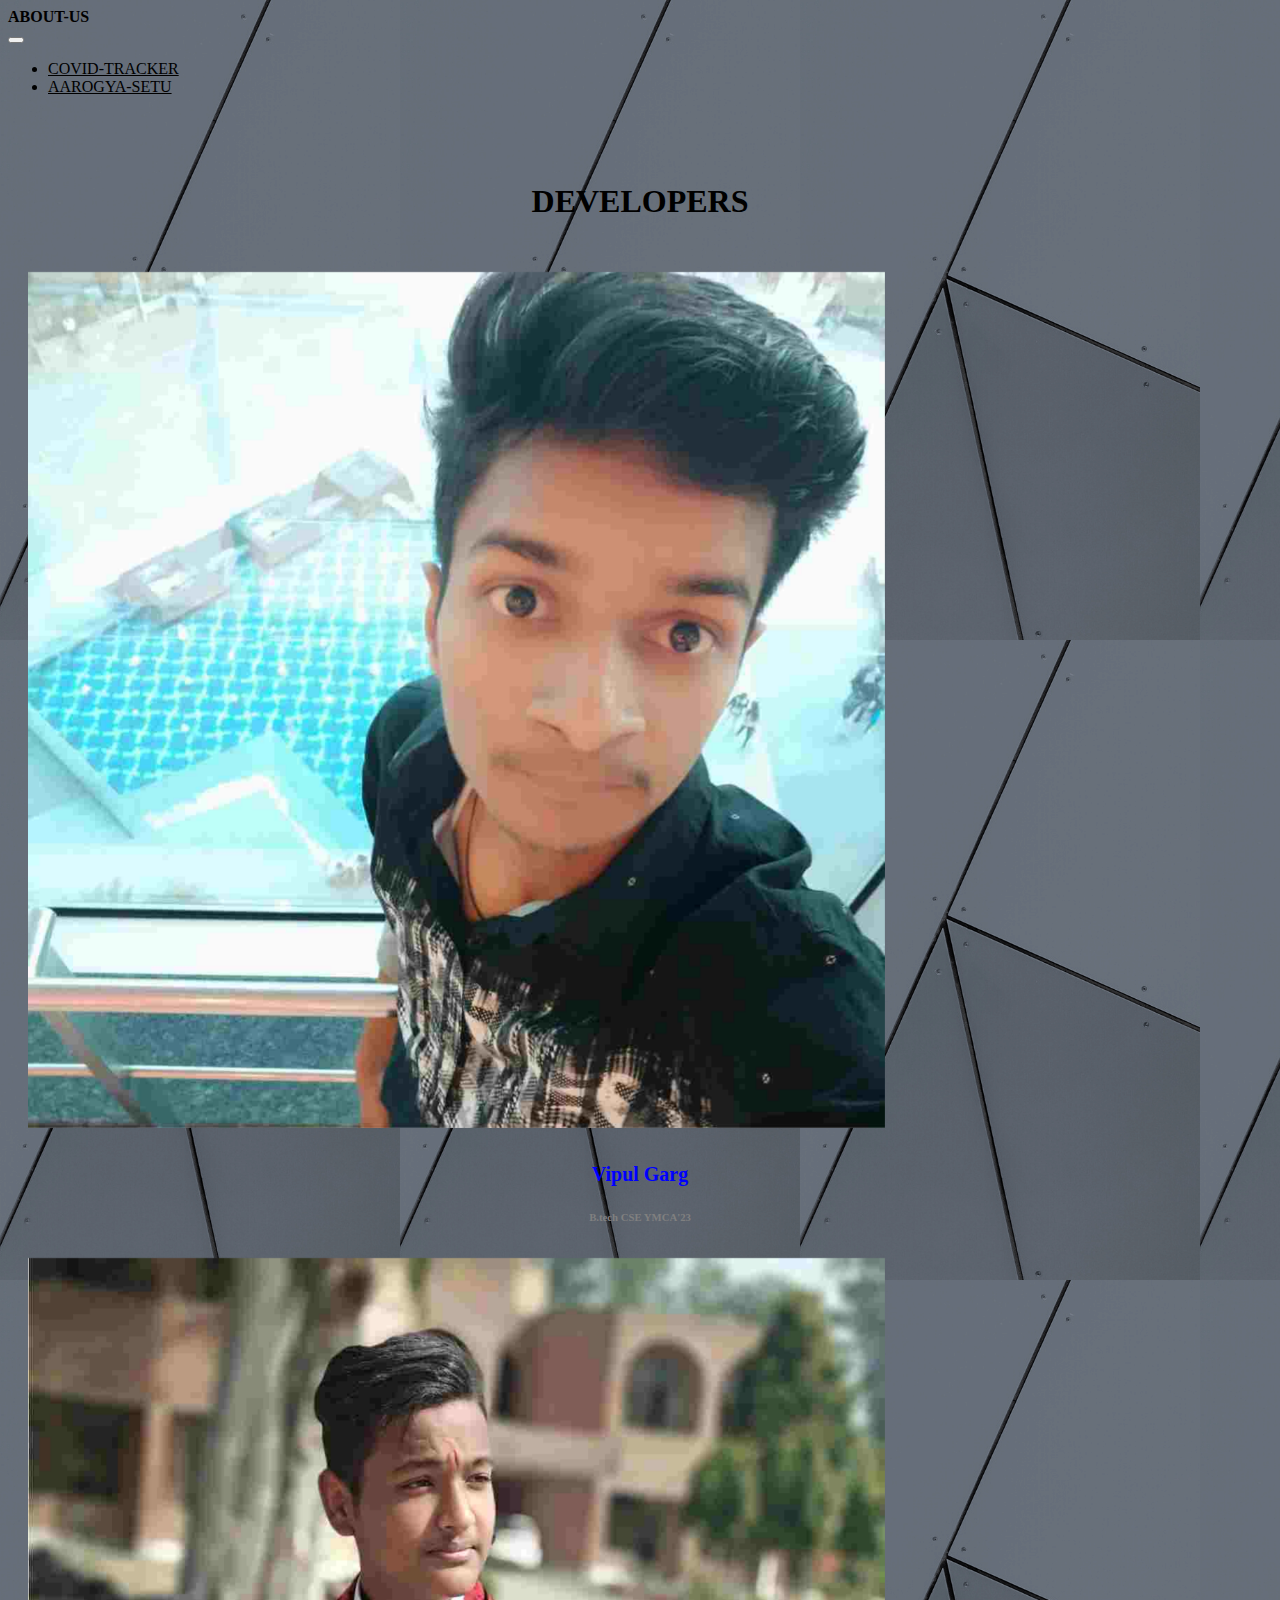
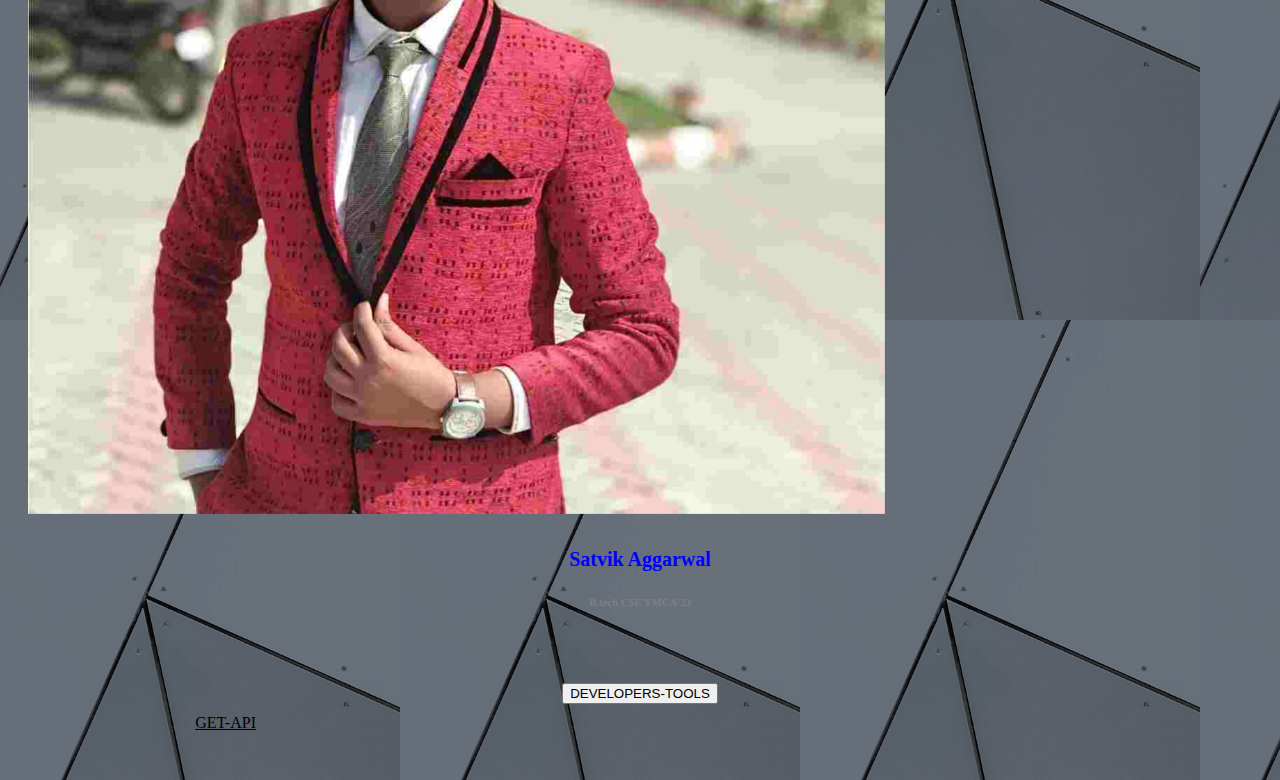
<file: about.html>
<!DOCTYPE html>
<html lang="en">
<head>
    <meta charset="UTF-8">
    <meta name="viewport" content="width=device-width, initial-scale=1.0">
    <!-- CSS only -->
<link rel="stylesheet" href="https://stackpath.bootstrapcdn.com/bootstrap/4.5.0/css/bootstrap.min.css" integrity="sha384-9aIt2nRpC12Uk9gS9baDl411NQApFmC26EwAOH8WgZl5MYYxFfc+NcPb1dKGj7Sk" crossorigin="anonymous">
<link rel="stylesheet" href="covid.css">
<link rel="stylesheet" href="https://cdnjs.cloudflare.com/ajax/libs/font-awesome/4.7.0/css/font-awesome.min.css">
<link rel="apple-touch-icon" sizes="76x76" href="apple-touch-icon.png">
<link rel="icon" type="image/png" sizes="32x32" href="favicon-32x32.png">
<link rel="icon" type="image/png" sizes="16x16" href="favicon-16x16.png">
<link rel="manifest" href="/site.webmanifest">
<link rel="mask-icon" href="/safari-pinned-tab.svg" color="#5bbad5">
<meta name="msapplication-TileColor" content="#da532c">
<meta name="theme-color" content="#ffffff">

<!-- JS, Popper.js, and jQuery -->
<script src="https://code.jquery.com/jquery-3.5.1.slim.min.js" integrity="sha384-DfXdz2htPH0lsSSs5nCTpuj/zy4C+OGpamoFVy38MVBnE+IbbVYUew+OrCXaRkfj" crossorigin="anonymous"></script>
<script src="https://cdn.jsdelivr.net/npm/popper.js@1.16.0/dist/umd/popper.min.js" integrity="sha384-Q6E9RHvbIyZFJoft+2mJbHaEWldlvI9IOYy5n3zV9zzTtmI3UksdQRVvoxMfooAo" crossorigin="anonymous"></script>
<script src="https://stackpath.bootstrapcdn.com/bootstrap/4.5.0/js/bootstrap.min.js" integrity="sha384-OgVRvuATP1z7JjHLkuOU7Xw704+h835Lr+6QL9UvYjZE3Ipu6Tp75j7Bh/kR0JKI" crossorigin="anonymous"></script>
    <title>COVID-TRACKER</title>
</head>
  <body>
    <!-- nav -->
    <nav class="navbar navbar-expand-lg navbar-light bg-light">
      <a class="navbar-brand" style="font-weight:bolder;">ABOUT-US</a>
        <button class="navbar-toggler" type="button" data-toggle="collapse" data-target="#navbarTogglerDemo03" aria-controls="navbarTogglerDemo03" aria-expanded="false" aria-label="Toggle navigation">
          <span class="navbar-toggler-icon"></span>
        </button>

        <div class="collapse navbar-collapse" id="navbarTogglerDemo03">
          <ul class="navbar-nav mr-auto mt-2 mt-lg-0">
            <li class="nav-item ">
              <a class="nav-link" href="index.html" >COVID-TRACKER</a>
            </li>
            <li class="nav-item">
              <a class="nav-link" href="https://www.mygov.in/aarogya-setu-app/" target="_blank">AAROGYA-SETU</a>
            </li>
            <!-- <li class="nav-item">
              <a class="nav-link" href="https://www.mygov.in/covid-19" target="_blank">OFFICIAL-WEBSITE</a>
            </li>
            <li class="nav-item">
              <a class="nav-link" href="#state" target="_blank">STATEWISE DATA</a>
            </li>
            <li class="nav-item">
              <a class="nav-link" href="#state" target="_blank">ABOUT-US</a>
            </li> -->

          <!-- </ul>
          <form class="form-inline my-2 my-lg-0">
            <input class="form-control mr-sm-2" type="search" placeholder="Search city name" aria-label="Search">
          <a href="https://www.google.com/search?q=kaithal+covid+cases&oq=kaithal+covid+cases&aqs=chrome.0.0l3.3845j0j7&sourceid=chrome&ie=UTF-8" target="_blank"> <button class="btn btn-outline-success my-2 my-sm-0" type="submit" href="#">Search</button></a>
          </form> -->
        </div>
      </nav>
      <div class="col-md-4" style="padding-top: 50px; margin:auto" >
        <div class="card mb-4 box-shadow"  >

          <div class="card-body" >
            <h1 style="font-weight: bold; text-align: center;">DEVELOPERS  </h1>

           <div style="padding-top:20px ;text-align:center;">
            <div style="display:inline-block;  padding:10px;">
              <div class="container">
                  <img class="rounded-circle image" src="vipul.jpeg" alt="cofounder image" width="140" height="140"><br>

  <div class="middle">
    <div class="text"><a href="https://www.linkedin.com/in/vipul-garg-11b4821aa/"><i class="fa fa-linkedin-square" style="font-size:36px; color: blue;" href="#"></i></a></div>
  </div>
</div>

                <h2 class="font blue" >Vipul Garg</h2>
                <h6 class="  grey">B.tech CSE YMCA'23</h6>
                <!-- <h4 class="totalcases">398748932</h4>
                <h6 class="totalchange"></h6> -->

               </div>
               <div style="display:inline-block;">
                 <div class="container">
                     <img class="rounded-circle image" src="satvik.jpeg" alt="cofounder image" width="140" height="140"><br>

     <div class="middle">
       <div class="text"><a href="https://www.linkedin.com/in/satvik-aggarwal-60b849190/"><i class="fa fa-linkedin-square" style="font-size:36px; color: blue;" ></i></a></div>
     </div>
   </div>
                <h2 class="font blue" >Satvik Aggarwal</h2>
                  <h6 class="  grey">B.tech CSE YMCA'23</h6>
                <!-- <h4 class="activecases">398748932</h4>
                <h6 class="activechanges"></h6> -->

               </div>
               <!-- Example single danger button -->
         <div class="btn-group " style=" text-align: center; padding: 40px;">
             <button  id="state" type="button" class="btn btn-danger dropdown-toggle" data-toggle="dropdown" aria-haspopup="true" aria-expanded="false">
               DEVELOPERS-TOOLS
             </button>
             <div class="dropdown-menu" style="text-align:center; width: 30%;" >

         <a id="0"  class="statename" href="https://documenter.getpostman.com/view/11238297/SzfDwQdd?version=latest" target="_blank">GET-API</a>
         <div class="dropdown-divider"></div>
       </div>
     </div>
               <!-- <div style="display:inline-block;width: 50%;">
                <h2 class="font green" >Recovered </h2>
                <h4 class="recovered">398748932</h4>
                <h6 class="recoveredchanges"></h6>

               </div>
               <div style="display:inline-block;">
                <h2 class="font red" >Total Deaths</h2>
                <h4 class="deaths"> 398748932</h4>
                <h6 class="deathschanges"></h6>


               </div> -->

           </div>
          </div>
        </div>
      </div>
      <!-- nav close -->


  </body>
</html>
</file>
<file: covid.css>
/* .cont{
  text-align: center;
} */
h4{
  display: inline;
}
h5{
  display: inline;
}
.font{
    font-weight: bold;
    font-size: 20px;
}
h2{
    display: block;
}
.green{
    color: green;
}
.red{
    color: red;
}
.grey{
    color:gray;
}
.blue{
    color: blue;
}
a{
    display: block;
    color: black;
}
.dropdown-menu{
    max-height:250px;/* you can change as you need it */
    overflow:auto;/* to get scroll */
    width: 10%;
 }
 footer{
   text-align: center;
   background-color: #f8f9fa;
 }
 body{
   background-image: url(bg4.png);
   /* background-size: cover; */

    background-repeat: repeat-y repeat-x;
    /* bac */
    scroll-behavior: smooth;

   /* background-color: #84a9ac; */
 }
 em{
   color: white;
 }
 .container {
   position: relative;
  width: 70%;
 }
 .newsheadline{
   font-size: 20px;
   text-align: left;
   /* margin-top: 20px; */
 }

 .image {
   opacity: 1;
   display: block;
   width: 100%;
   height: auto;
   transition: .5s ease;
   backface-visibility: hidden;
 }

 .middle {
   transition: .5s ease;
   opacity: 0;
   position: absolute;
   top: 50%;
   left: 50%;
   transform: translate(-50%, -50%);
   -ms-transform: translate(-50%, -50%);
   text-align: center;
 }

 .container:hover .image {
   opacity: 0.3;
 }

 .container:hover .middle {
   opacity: 1;
 }
 .btn{
   margin: 10px;
 }

 /* .text {
   background-color: #4CAF50;
   color: white;
   font-size: 16px;
   padding: 16px 32px;
 } */
</file>
